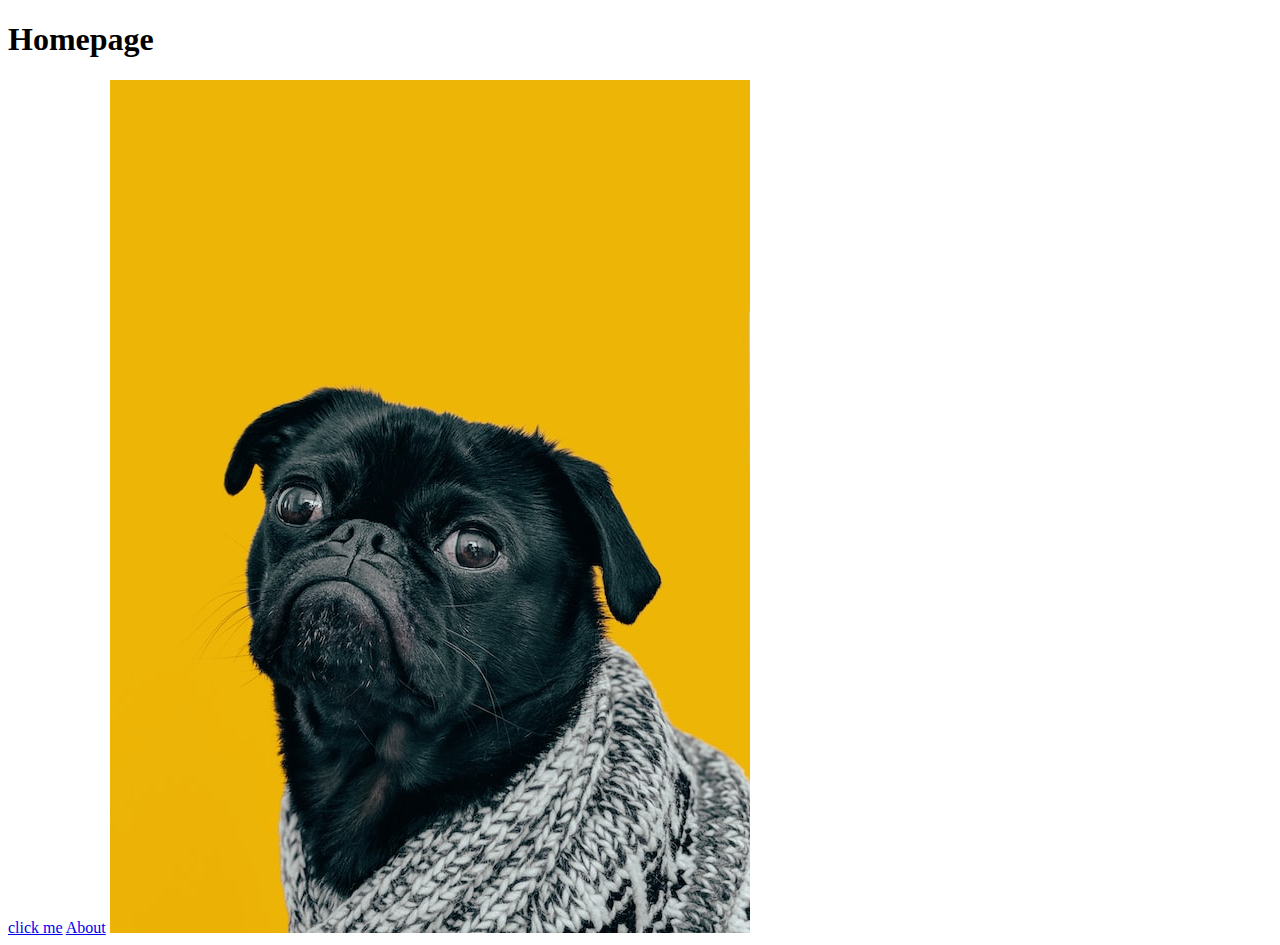
<file: odin-links-and-images/index.html>
<!DOCTYPE html>
<html lang="en">
<head>
    <meta charset="UTF-8">
    <meta http-equiv="X-UA-Compatible" content="IE=edge">
    <meta name="viewport" content="width=device-width, initial-scale=1.0">
    <title>HTML Practice!</title>
</head>
<body>
    <h1>Homepage</h1>
    <a href="https://www.theodinproject.com/about">click me</a>
    <a href="./pages/about.html">About</a>
    <img src="./images/dog.jpg">
</body>
</html>
</file>
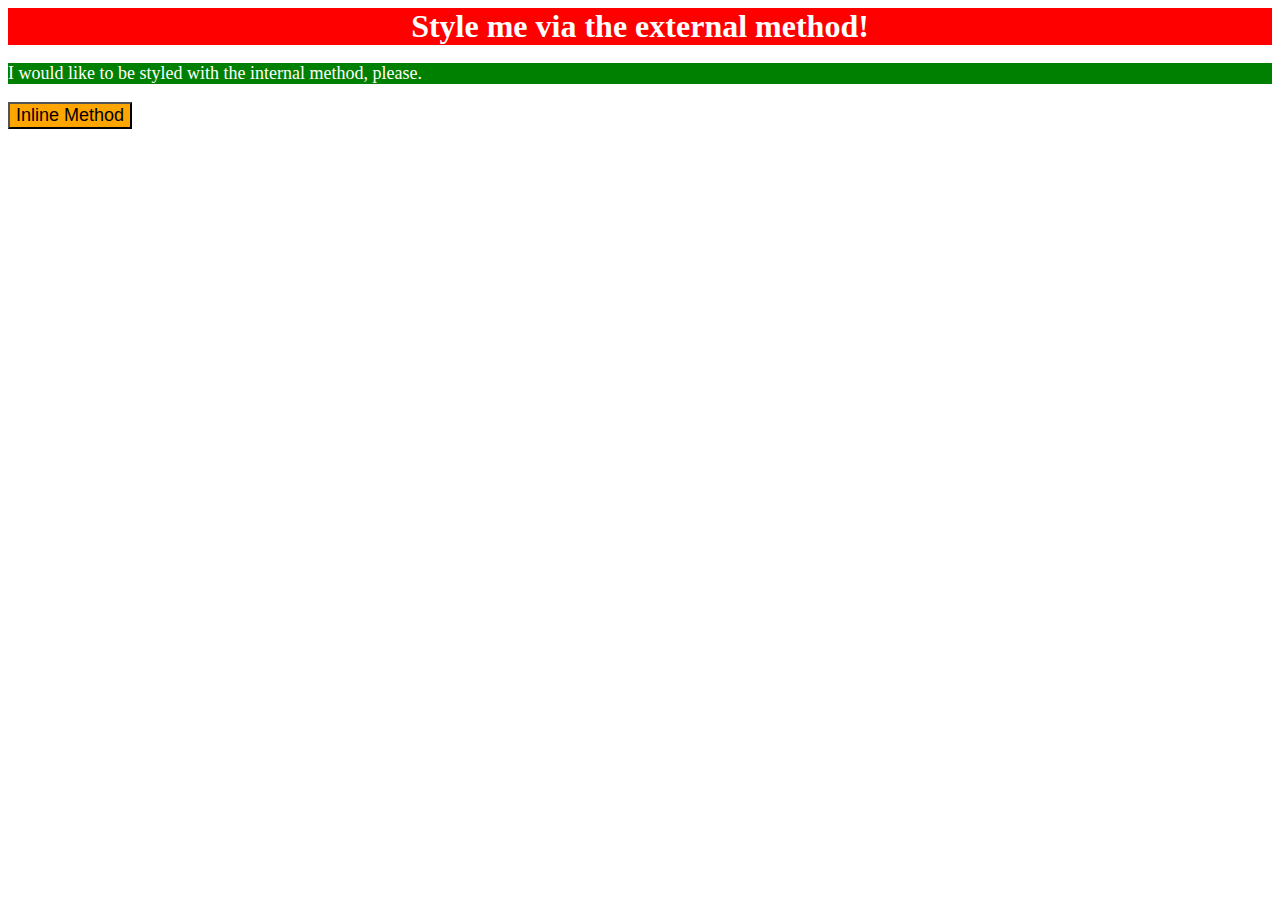
<file: html-plus-css-practice/01-css-methods/index.html>
<!DOCTYPE html>
<html lang="en">
<head>
    <meta charset="UTF-8">
    <meta http-equiv="X-UA-Compatible" content="IE=edge">
    <meta name="viewport" content="width=device-width, initial-scale=1.0">
    <title>CSS Methods</title>
    <link rel="stylesheet" href="./styles.css">
    <style>
        p {
            background-color: green;
            color: white;
            font-size: 18px;
        }
    </style>
</head>
<body>
    <div class="external">Style me via the external method!</div>
    <p class="internal">I would like to be styled with the internal method, please.</p>
    <button style="background-color: orange; font-size: 18px;">Inline Method</button>
</body>
</html>
</file>
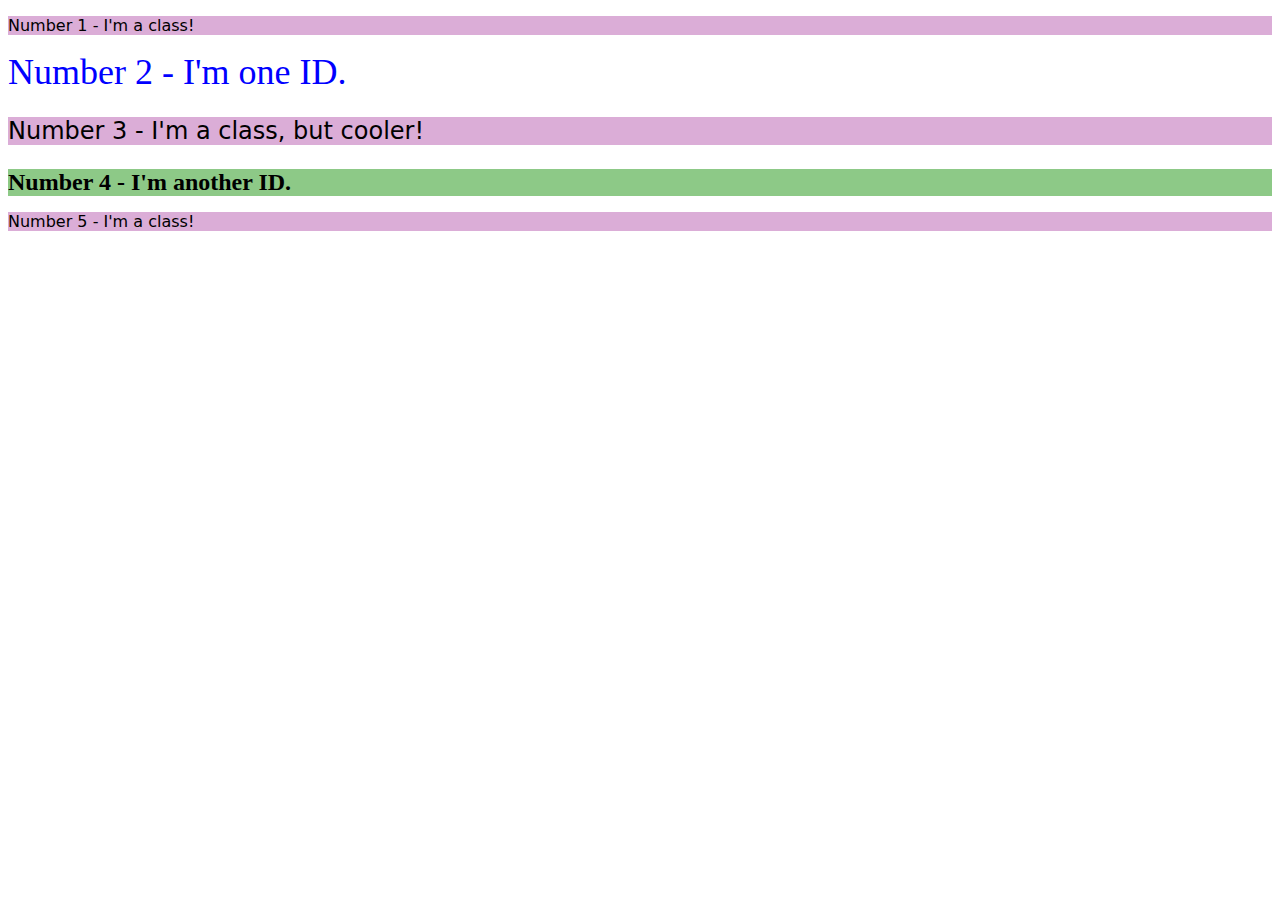
<file: html-plus-css-practice/02-class-id-selectors/index.html>
<!DOCTYPE html>
<html lang="en">
  <head>
    <meta charset="UTF-8">
    <meta http-equiv="X-UA-Compatible" content="IE=edge">
    <meta name="viewport" content="width=device-width, initial-scale=1.0">
    <title>Class and ID Selectors</title>
    <link rel="stylesheet" href="style.css">
  </head>
  <body>
    <p class="odd">Number 1 - I'm a class!</p>
    <div id="second">Number 2 - I'm one ID.</div>
    <p class="odd med-font">Number 3 - I'm a class, but cooler!</p>
    <div class="med-font" id="fourth">Number 4 - I'm another ID.</div>
    <p class="odd">Number 5 - I'm a class!</p>
  </body>
</html>
</file>
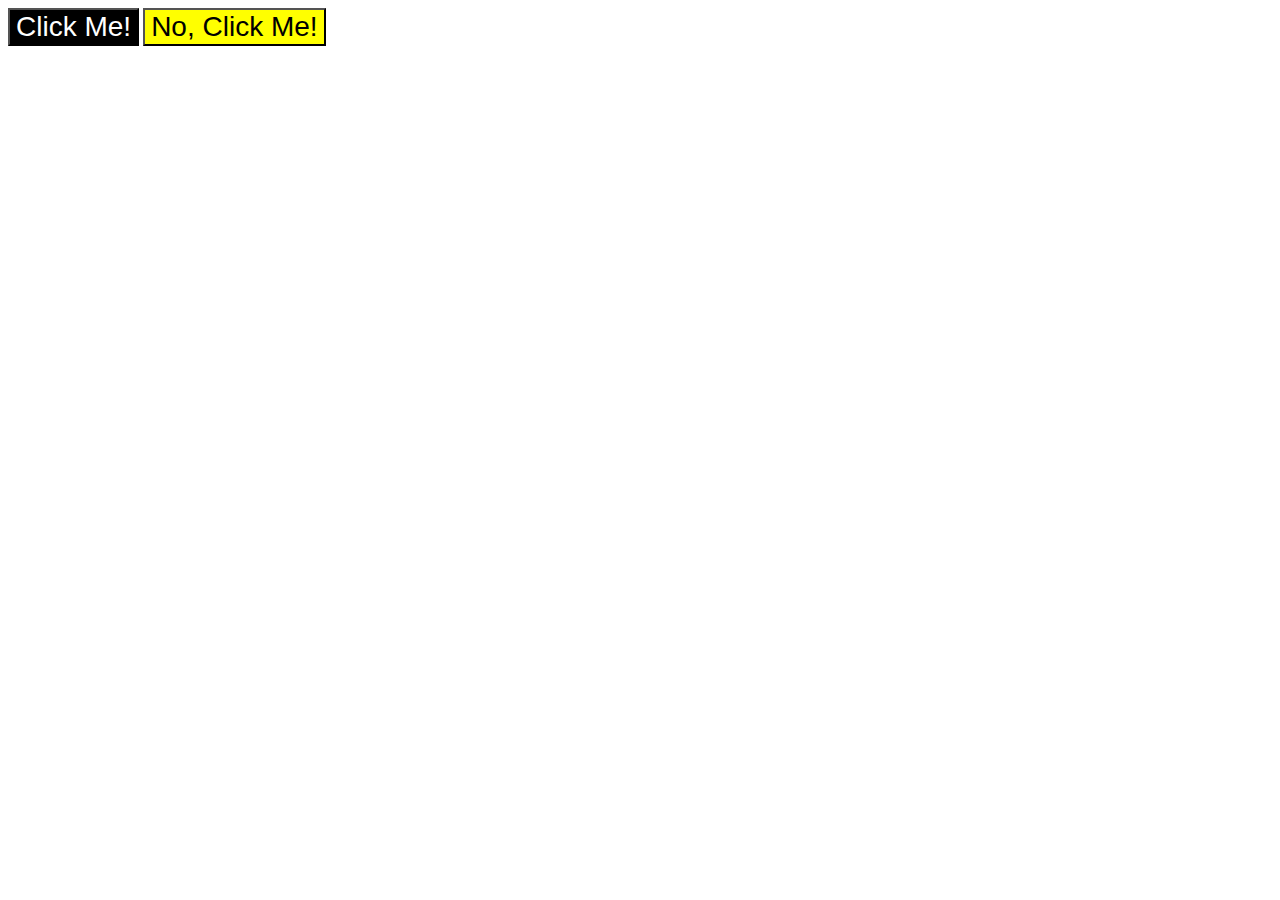
<file: html-plus-css-practice/03-grouping-selectors/index.html>
<!DOCTYPE html>
<html lang="en">
  <head>
    <meta charset="UTF-8">
    <meta http-equiv="X-UA-Compatible" content="IE=edge">
    <meta name="viewport" content="width=device-width, initial-scale=1.0">
    <title>Grouping Selectors</title>
    <link rel="stylesheet" href="style.css">
  </head>
  <body>
    <button class="first">Click Me!</button>
    <button class="second">No, Click Me!</button>
  </body>
</html>
</file>
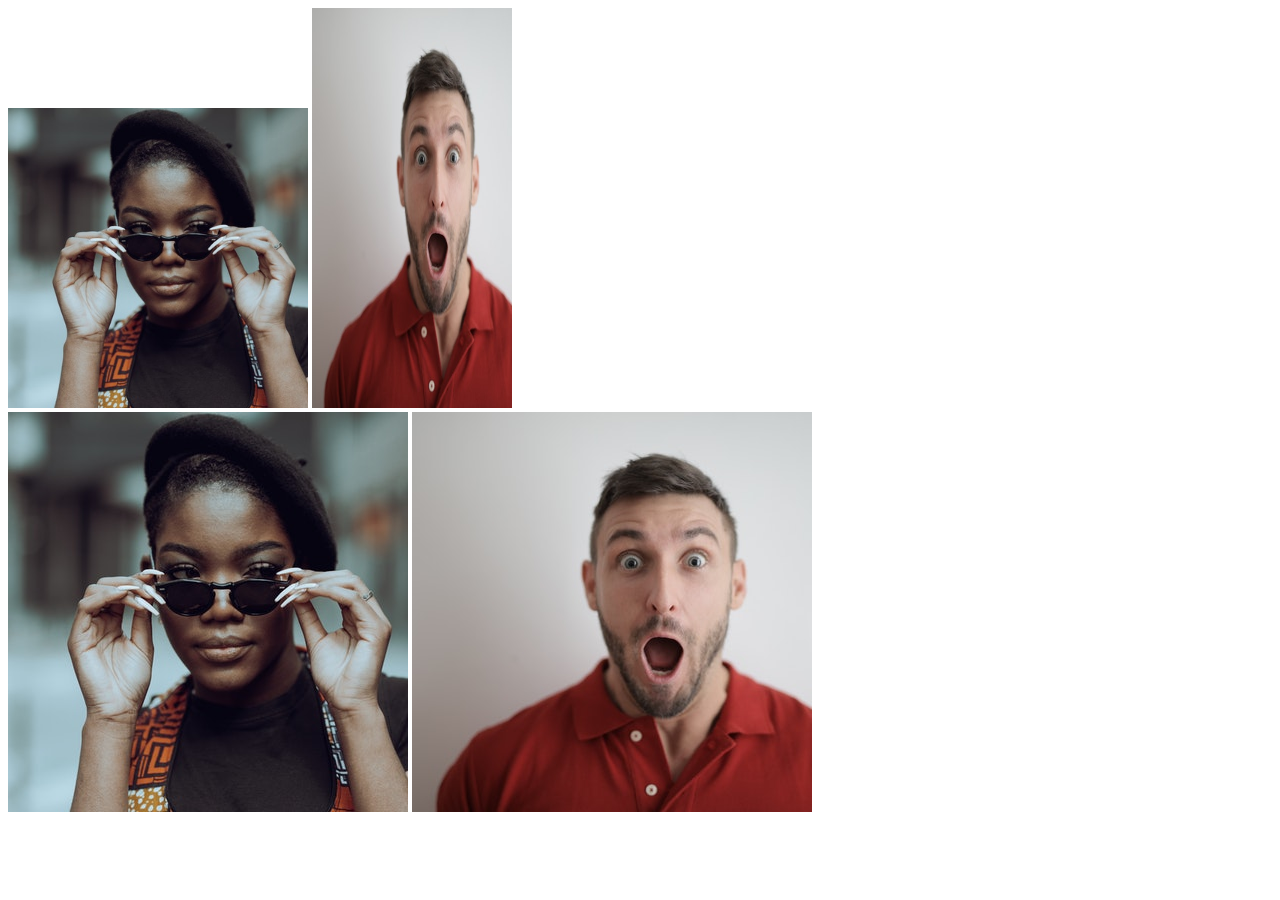
<file: html-plus-css-practice/04-chaining-selectors/index.html>
<!DOCTYPE html>
<html lang="en">
  <head>
    <meta charset="UTF-8">
    <meta http-equiv="X-UA-Compatible" content="IE=edge">
    <meta name="viewport" content="width=device-width, initial-scale=1.0">
    <title>Chaining Selectors</title>
    <link rel="stylesheet" href="style.css">
  </head>
  <body>
    <!-- Use the classes BELOW this line -->
    <div>
      <img class="avatar proportioned" src="./pexels-katho-mutodo-8434791.jpeg" alt="Woman with glasses">
      <img class="avatar distorted" src="./pexels-andrea-piacquadio-3777931.jpeg" alt="Man with surprised expression">
    </div>
    <!-- Use the classes ABOVE this line -->
    <div>
      <img class="original proportioned" src="./pexels-katho-mutodo-8434791.jpeg" alt="Woman with glasses">
      <img class="original distorted" src="./pexels-andrea-piacquadio-3777931.jpeg" alt="Man with surprised expression">
    </div>
  </body>
</html>
</file>
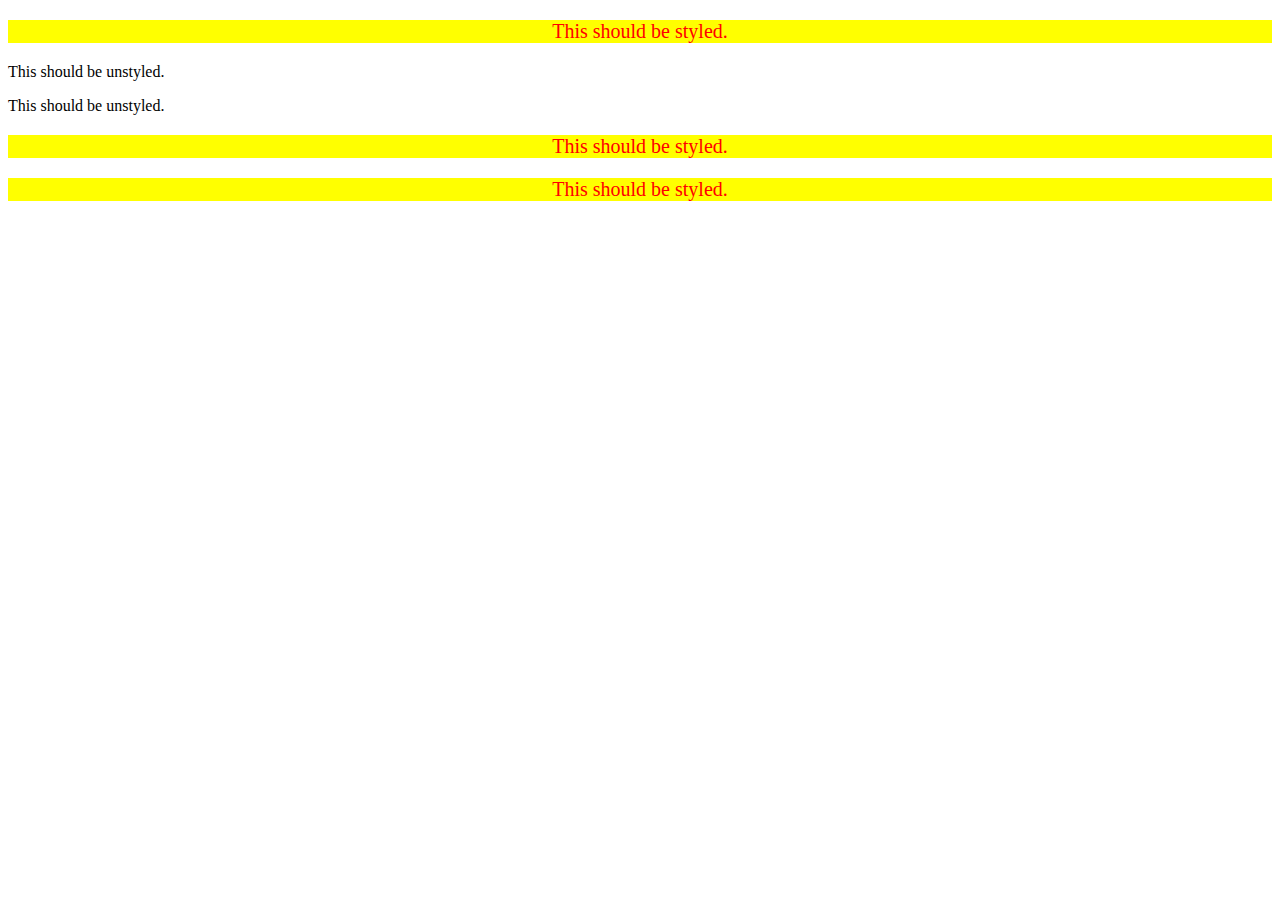
<file: html-plus-css-practice/05-descendant-combinator/index.html>
<!DOCTYPE html>
<html lang="en">
  <head>
    <meta charset="UTF-8">
    <meta http-equiv="X-UA-Compatible" content="IE=edge">
    <meta name="viewport" content="width=device-width, initial-scale=1.0">
    <title>Descendant Combinator</title>
    <link rel="stylesheet" href="style.css">
  </head>
  <body>
    <div class="container">
      <p class="text">This should be styled.</p>
    </div>
    <p class="text">This should be unstyled.</p>
    <p class="text">This should be unstyled.</p>
    <div class="container">
      <p class="text">This should be styled.</p>
      <p class="text">This should be styled.</p>
    </div>
  </body>
</html>
</file>
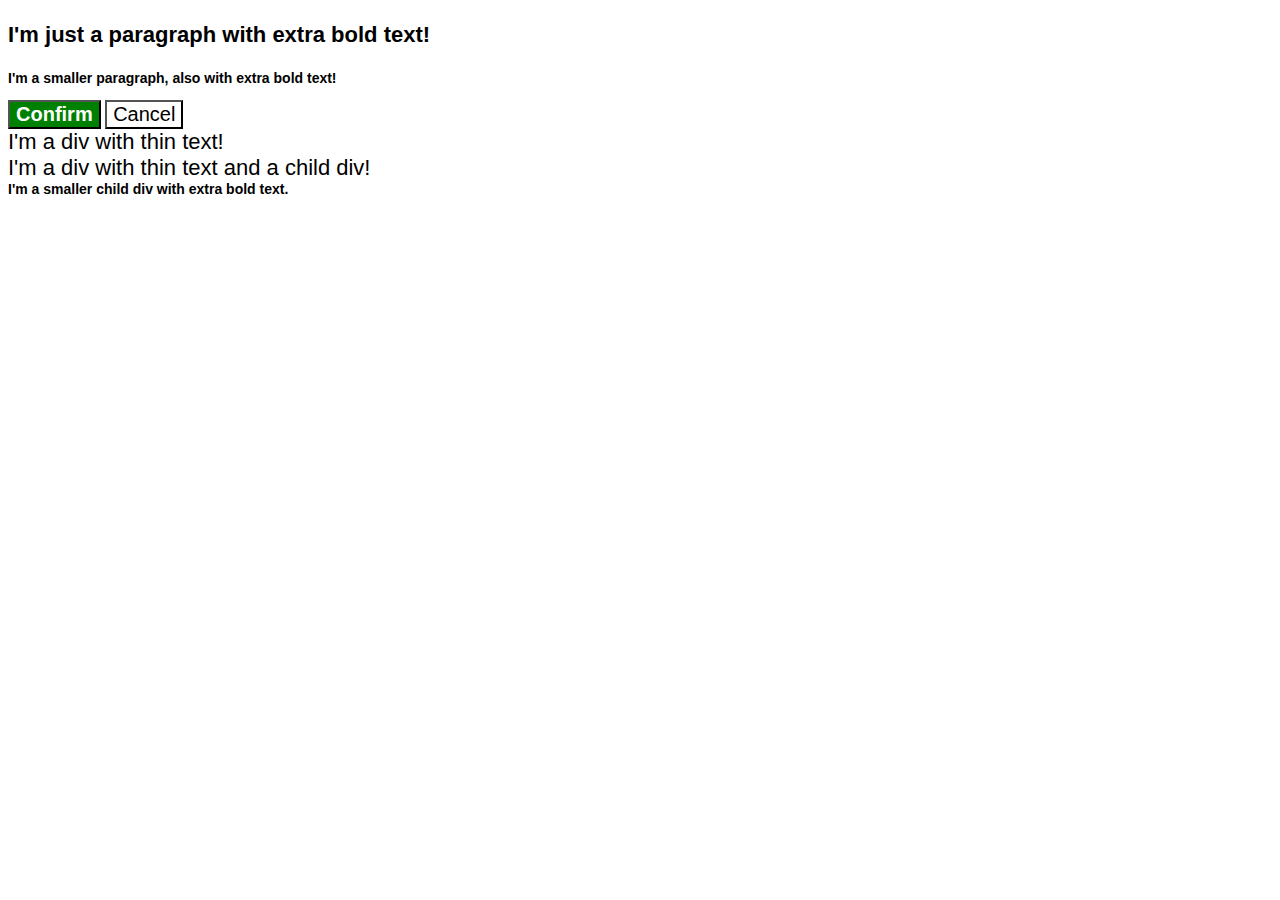
<file: html-plus-css-practice/06-cascade-fix/index.html>
<!DOCTYPE html>
<html lang="en">
  <head>
    <meta charset="UTF-8">
    <meta http-equiv="X-UA-Compatible" content="IE=edge">
    <meta name="viewport" content="width=device-width, initial-scale=1.0">
    <title>Fix the Cascade</title>
    <link rel="stylesheet" href="style.css">
  </head>
  <body>
    <p class="para">I'm just a paragraph with extra bold text!</p>
    <p class="para small-para">I'm a smaller paragraph, also with extra bold text!</p>

    <button id="confirm-button" class="button confirm">Confirm</button>
    <button id="cancel-button" class="button cancel">Cancel</button>

    <div class="text">I'm a div with thin text!</div>
    <div class="text">I'm a div with thin text and a child div!
      <div class="text child">I'm a smaller child div with extra bold text.</div>
    </div>
  </body>
</html>
</file>
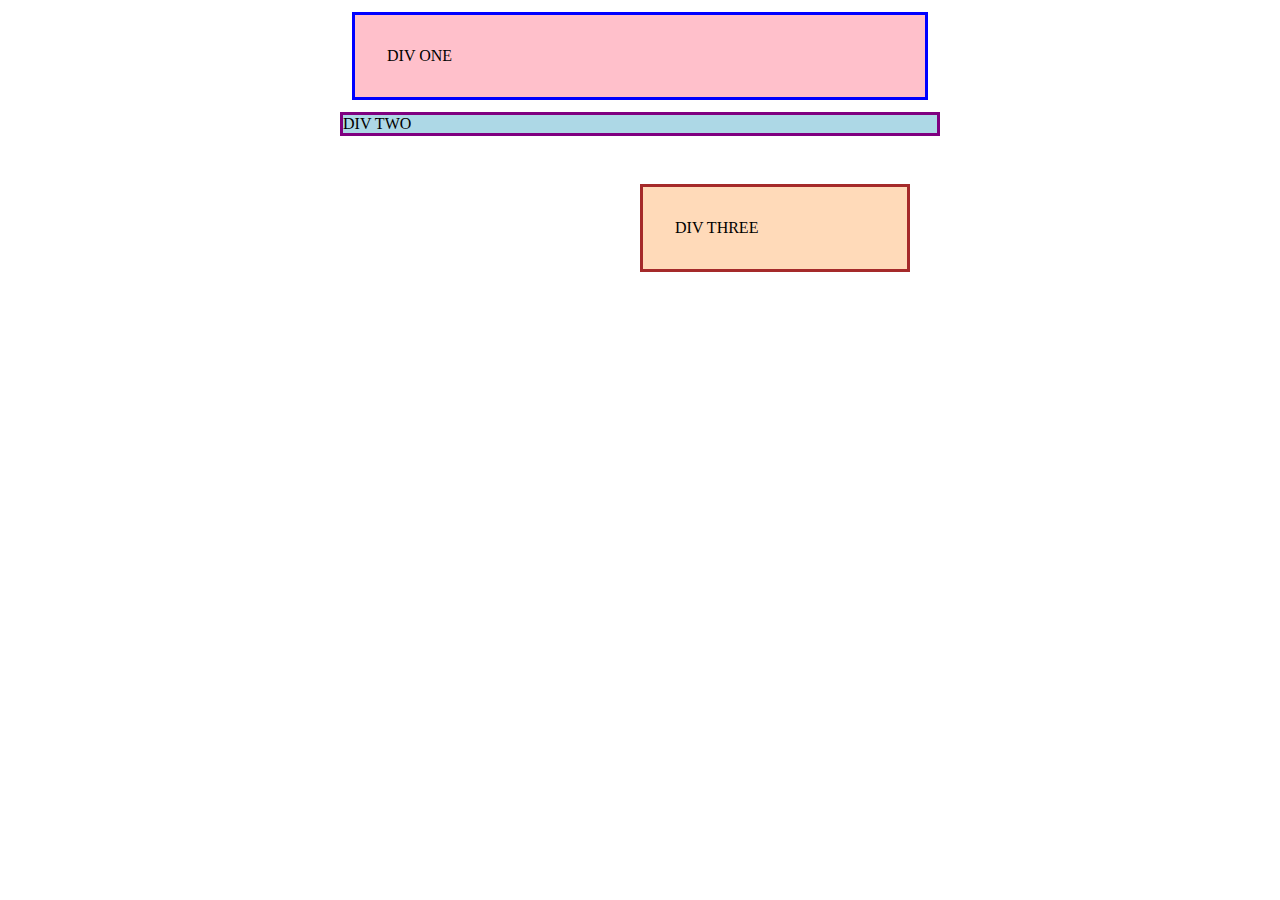
<file: html-plus-css-practice/margin-and-padding/01-margin-and-padding-1/index.html>
<!DOCTYPE html>
<html lang="en">
  <head>
    <meta charset="UTF-8">
    <meta http-equiv="X-UA-Compatible" content="IE=edge">
    <meta name="viewport" content="width=device-width, initial-scale=1.0">
    <title>Margin and Padding exercise</title>
    <link rel="stylesheet" href="style.css">
  </head>
  <body>
    <div class="one">
      DIV ONE
    </div>
    <div class="two">
      DIV TWO
    </div>
    <div class="three">
      DIV THREE
    </div>
  </body>
</html>
</file>
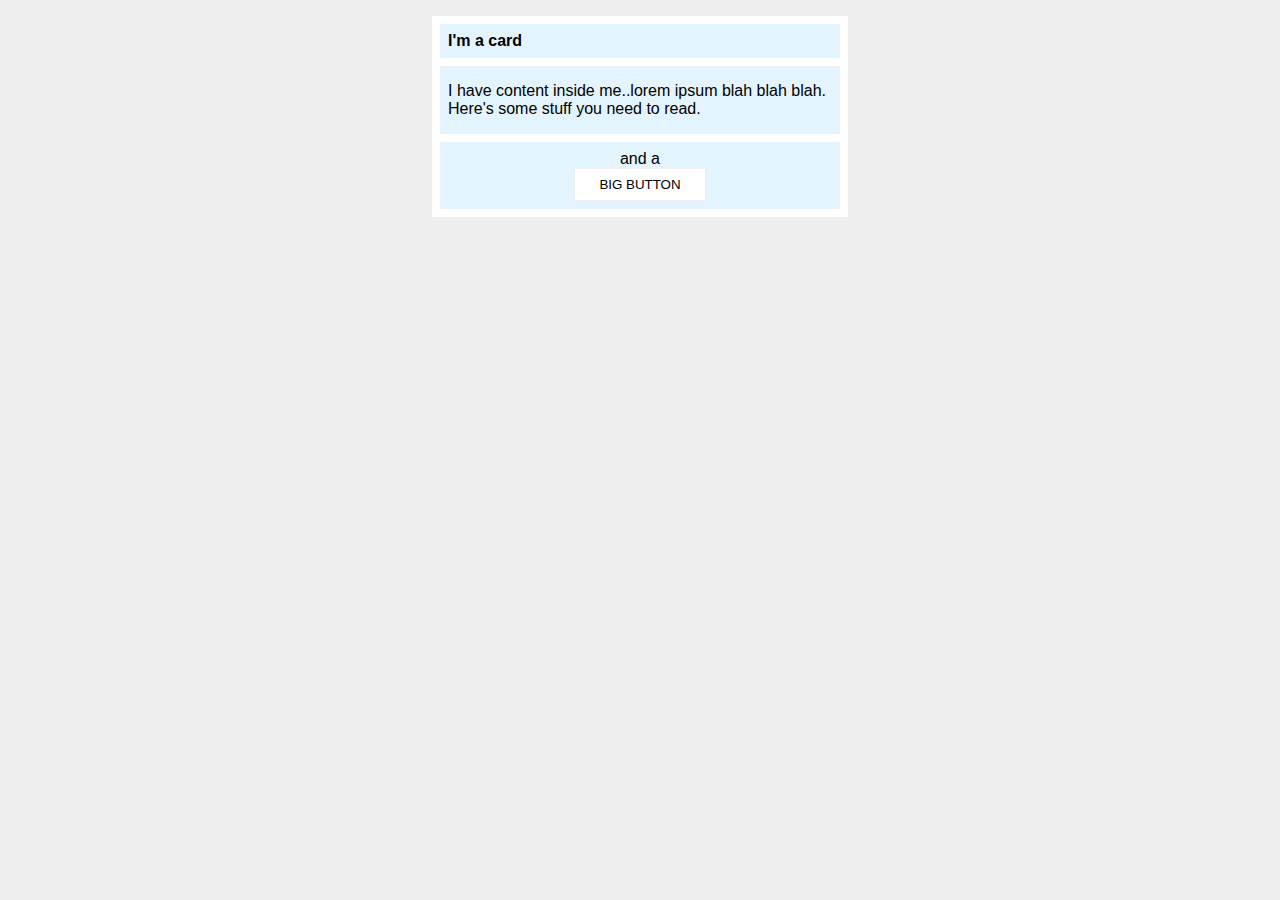
<file: html-plus-css-practice/margin-and-padding/02-margin-and-padding-2/index.html>
<!DOCTYPE html>
<html lang="en">
  <head>
    <meta charset="UTF-8">
    <meta http-equiv="X-UA-Compatible" content="IE=edge">
    <meta name="viewport" content="width=device-width, initial-scale=1.0">
    <title>Margin and Padding exercise 2</title>
    <link rel="stylesheet" href="style.css">
  </head>
  <body>
    <div class="card">
      <h1 class="title">I'm a card</h1>
      <div class="content">I have content inside me..lorem ipsum blah blah blah. Here's some stuff you need to read.</div>
      <div class="button-container">and a <button>BIG BUTTON</button></div>
    </div>
  </body>
</html>
</file>
<file: html-plus-css-practice/01-css-methods/styles.css>
div {
    background-color: red;
    color: white;
    font-size: 32px;
    text-align: center;
    font-weight: bold;
}
</file>
<file: html-plus-css-practice/02-class-id-selectors/style.css>
.odd {
    background-color: #dbadd7;
    font-family: "Verdana", "DejaVu Sans", sans-serif;

}

#second {
    color: blue;
    font-size: 36px;
}

.med-font {
    font-size: 24px;
}

#fourth {
    background-color: #8dc987;
    font-weight: bold;
}
</file>
<file: html-plus-css-practice/03-grouping-selectors/style.css>
.first,
.second {
    font-size: 28px;
    font-family: "Helvetica", "Times New Roman", sans-serif;
}

.first {
    background-color: black;
    color: white;
}

.second {
    background-color: yellow;
}
</file>
<file: html-plus-css-practice/04-chaining-selectors/style.css>
.avatar.proportioned {
    width: 300px;
    height: auto;
}

.avatar.distorted {
    width: 200px;
    height: 400px;
}
</file>
<file: html-plus-css-practice/05-descendant-combinator/style.css>
div p {
    background-color: yellow;
    color: red;
    font-size: 20px;
    text-align: center;
}
</file>
<file: html-plus-css-practice/06-cascade-fix/style.css>
body{
    font-family:Arial, Helvetica, sans-serif
  }
  
  .para,
  .small-para {
    color: hsl(0, 0%, 0%);
    font-weight: 800;
  }
  
  .para {
    font-size: 22px;
  }
  
  .button {
    background-color: rgb(255, 255, 255);
    color: rgb(0, 0, 0);
    font-size: 20px;
  }
  
  div.text {
    color: rgb(0, 0, 0);
    font-weight: 100;
    font-size: 22px;
  }
  
  
  .small-para {
    font-size: 14px;
    font-weight: 800;
  }
  
  
  #confirm-button {
    background: green;
    color: white;
    font-weight: bold;
  }
  
  
  div .child {
    color: rgb(0, 0, 0);
    font-weight: 800;
    font-size: 14px;
  }
</file>
<file: html-plus-css-practice/margin-and-padding/01-margin-and-padding-1/style.css>
body {
    max-width: 600px;
    margin: 0 auto;
  }
  
  .one {
    background: pink;
    border: 3px solid blue;
    /* CHANGE ME */
    padding: 32px;
    margin: 12px;
  }
  
  .two {
    background: lightblue;
    border: 3px solid purple;
    /* CHANGE ME */
    margin-bottom: 48px;
  }
  
  .three {
    background: peachpuff;
    border: 3px solid brown;
    width: 200px;
    /* CHANGE ME */
    padding: 32px;
    margin-left: 300px;
  }
</file>
<file: html-plus-css-practice/margin-and-padding/02-margin-and-padding-2/style.css>
body {
    background: #eee;
    font-family: sans-serif;
  }
  
  .card {
    width: 400px;
    background: #fff;
    margin: 16px auto;
    padding: 8px;
  }
  
  .title {
    background: #e3f4ff;
    margin-top: 0;
    margin-bottom: 8px;
    font-size: 16px;
    padding: 8px;
  }
  
  .content {
    background: #e3f4ff;
    margin-bottom: 8px;
    padding: 16px 8px;
  }
  
  .button-container {
    background: #e3f4ff;
    text-align: center;
    padding: 8px;
  }
  
  button {
    background: white;
    border: 1px solid #eee;
    display: block;
    margin: 0 auto;
    padding: 8px 24px;
  }
</file>
